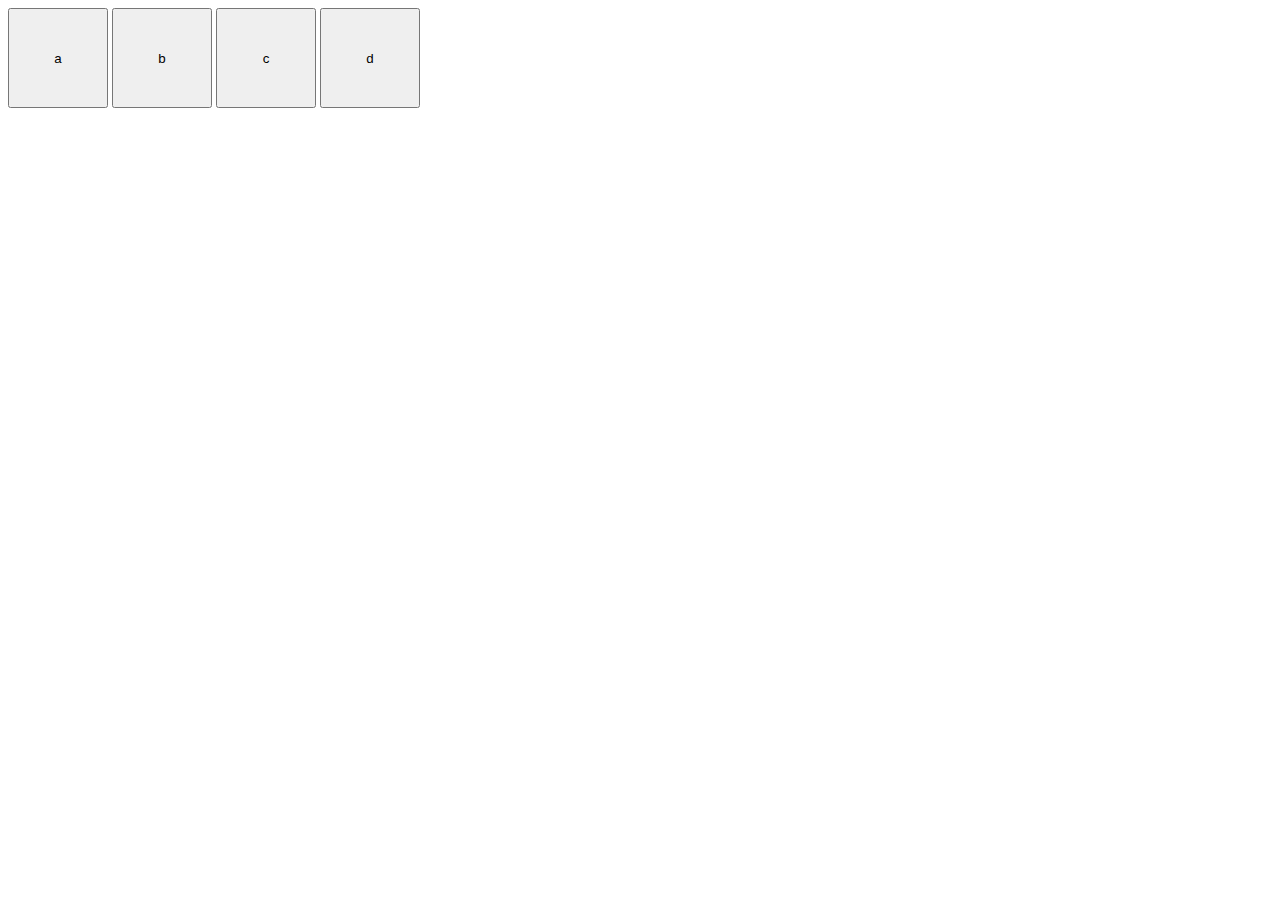
<file: js task-1/index.html>
<!DOCTYPE html>
<html lang="en">
<head>
    <meta charset="UTF-8">
    <meta http-equiv="X-UA-Compatible" content="IE=edge">
    <meta name="viewport" content="width=device-width, initial-scale=1.0">
    <title>JS task 1</title>
    <link rel="stylesheet" href="styles.css">
    
</head>
<body> 
<button id="a" type="button" class="box">a</button>
<button id="b" type="button" class="box">b</button>
<button id="c" type="button" class="box" >c</button>
<button id="d" type="button" class="box" >d</button>
<script src="script.js"></script>
</body>
</html>
</file>
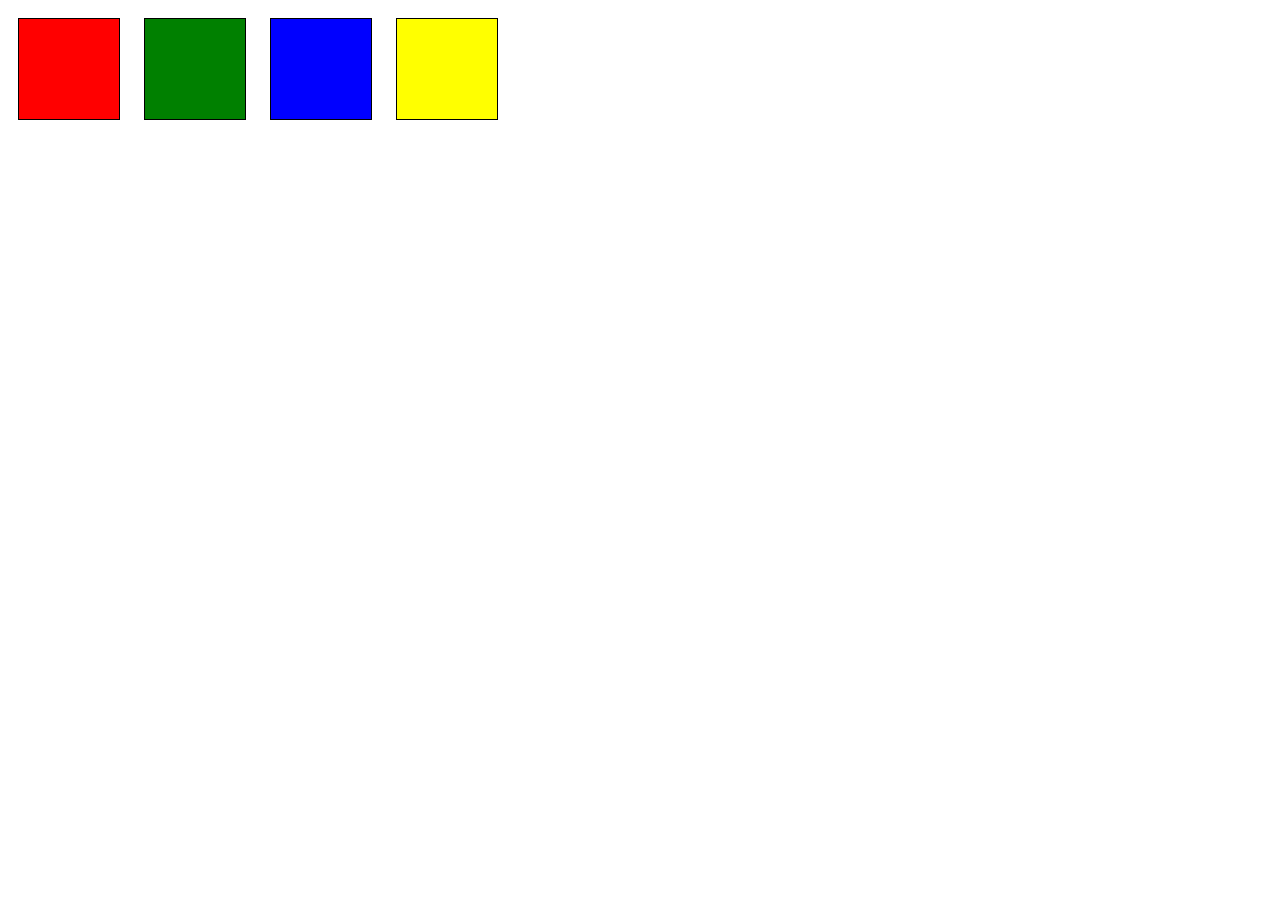
<file: js task-10/index.html>
<!DOCTYPE html>
<html lang="en">

<head>
    <meta charset="UTF-8">
    <meta http-equiv="X-UA-Compatible" content="IE=edge">
    <meta name="viewport" content="width=device-width, initial-scale=1.0">
    <title>js task-10</title>
    <link rel="stylesheet" href="styles.css">
</head>

<body>

    <div class="box red"></div>
    <div class="box green"></div>
    <div class="box blue"></div>
    <div class="box yellow"></div>

    <script src="./script.js"></script>

</body>


</html>
</file>
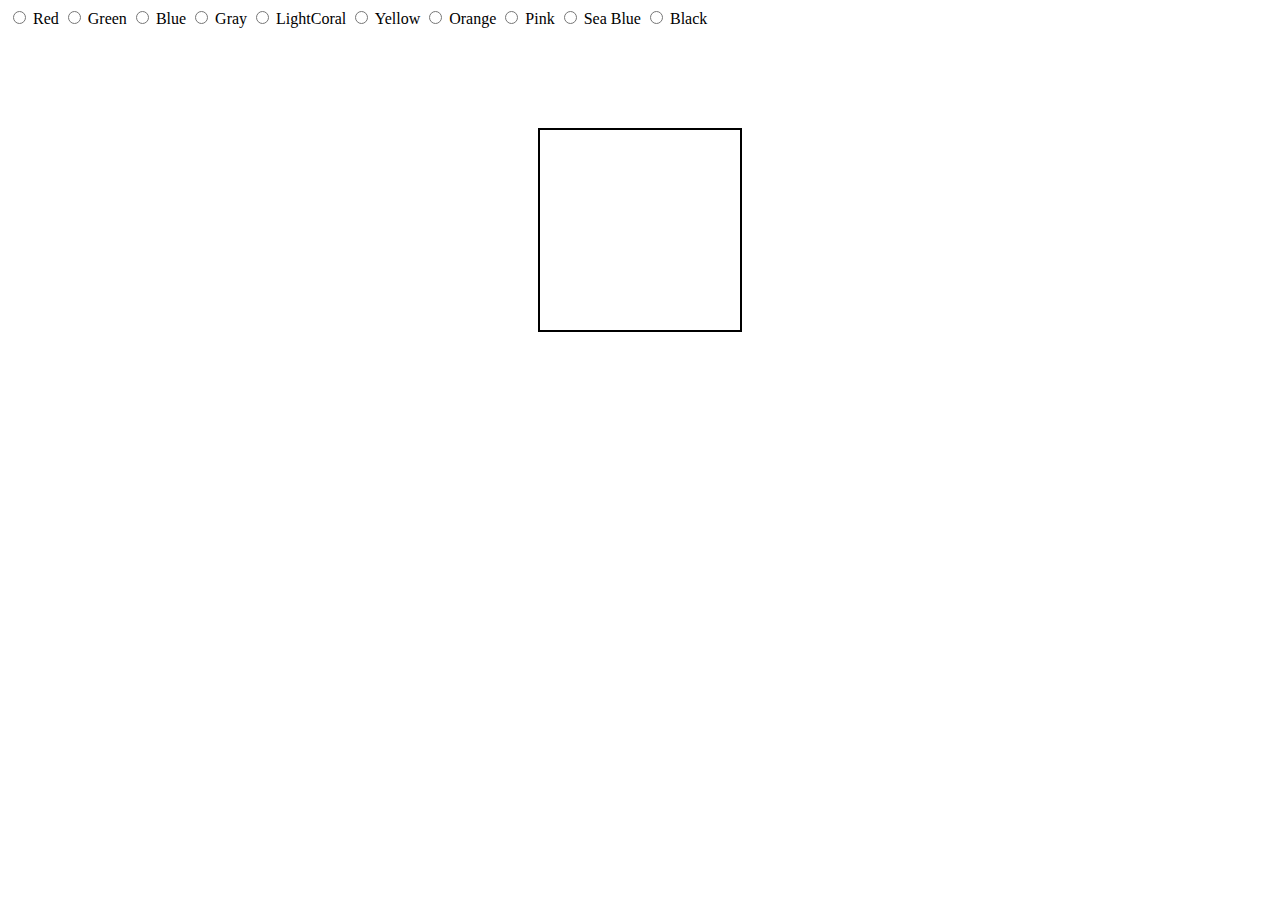
<file: js task-12/index.html>
<!DOCTYPE html>
<html lang="en">
<head>
    <meta charset="UTF-8">
    <meta http-equiv="X-UA-Compatible" content="IE=edge">
    <meta name="viewport" content="width=device-width, initial-scale=1.0">
    <title>Js Task-12</title>
    <link rel="stylesheet" href="./styles.css">
</head>
<body>
    <div>
        <label><input type="radio" name="color" value="#FF0000"> Red</label>
        <label><input type="radio" name="color" value="#00FF00"> Green</label>
        <label><input type="radio" name="color" value="#0000FF"> Blue</label>
        <label><input type="radio" name="color" value="#999999"> Gray</label>
        <label><input type="radio" name="color" value="#F08080"> LightCoral</label>
        <label><input type="radio" name="color" value="#FFC300"> Yellow</label>
        <label><input type="radio" name="color" value="#FF7F50"> Orange</label>
        <label><input type="radio" name="color" value="#DE3163"> Pink</label>
        <label><input type="radio" name="color" value="#40E0D0"> Sea Blue</label>
        <label><input type="radio" name="color" value="#454545"> Black</label>
       
        
      </div>
      <div id="box"></div>
      <script src="./script.js"></script>
</body>
</html>
</file>
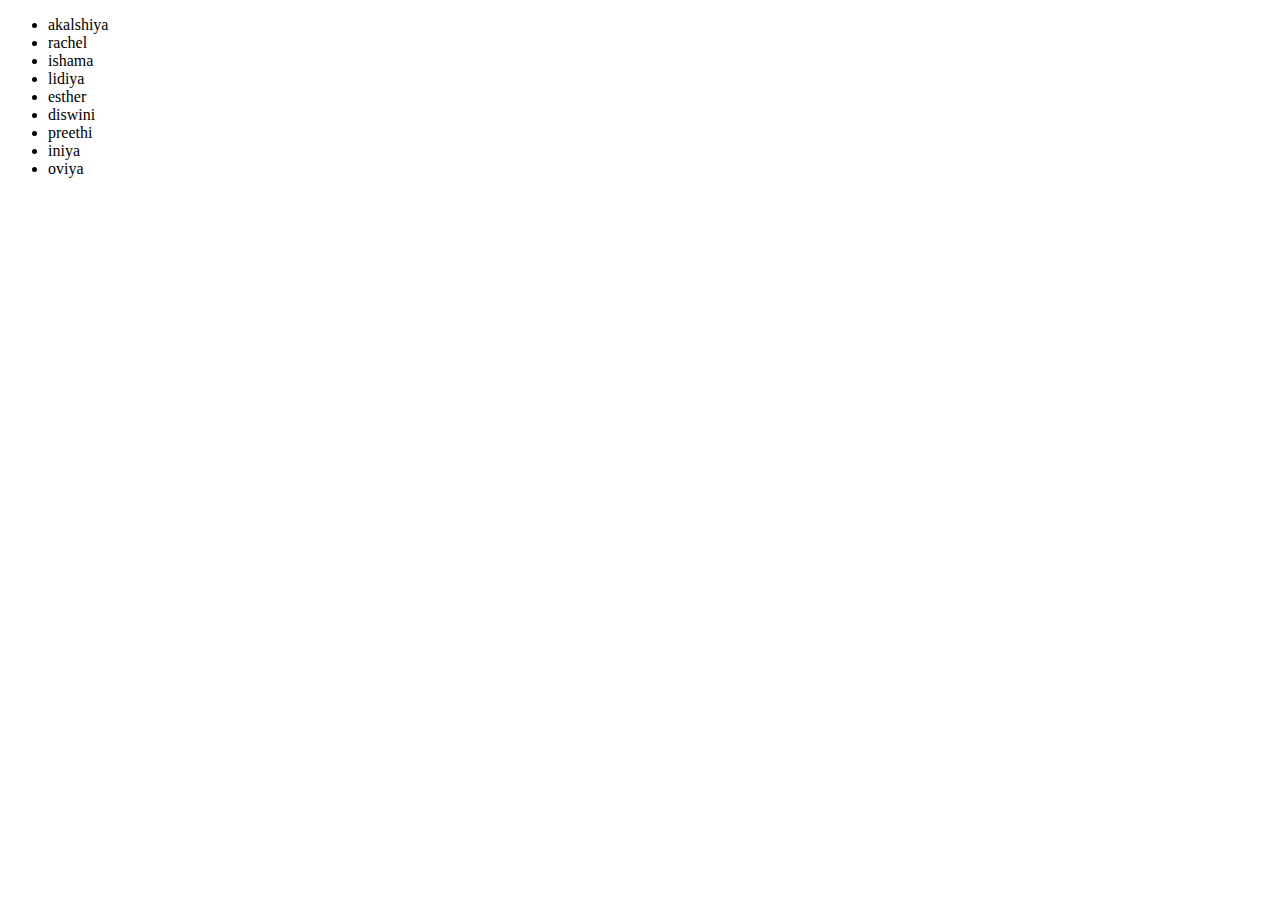
<file: js task-4/index.html>
<!DOCTYPE html>
<html lang="en">

<head>
    <meta charset="UTF-8">
    <meta http-equiv="X-UA-Compatible" content="IE=edge">
    <meta name="viewport" content="width=device-width, initial-scale=1.0">
    <title>Js task-4</title>
</head>

<body>
    <ul id="list">
        <li>akalshiya</li>
        <li>rachel</li>
        <li>ishama</li>
        <li>lidiya</li>
        <li>esther</li>
        <li>diswini</li>
        <li>preethi</li>
        <li>iniya</li>
        <li>oviya</li>
    </ul>
    <script src="./script.js"></script>

</body>


</html>
</file>
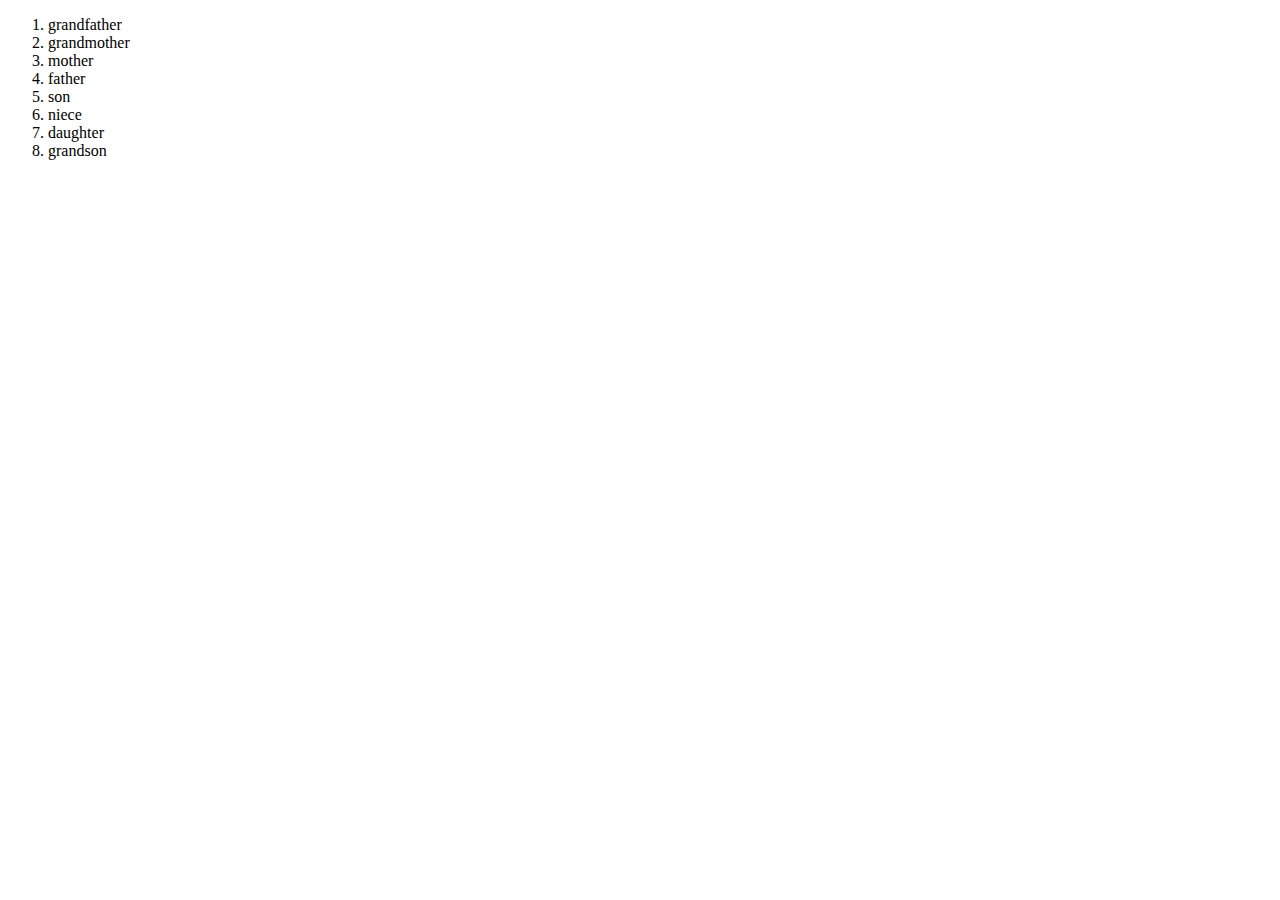
<file: js task-5/index.html>
<!DOCTYPE html>
<html lang="en">
<head>
    <meta charset="UTF-8">
    <meta http-equiv="X-UA-Compatible" content="IE=edge">
    <meta name="viewport" content="width=device-width, initial-scale=1.0">
    <title>Js task-5</title>
</head>
<body>
    
<ol id="family-members">
    <li>grandfather</li>
    <li>grandmother</li>
    <li>mother</li>
    <li>father</li>
    <li>son</li>
    <li>niece</li>
    <li>daughter</li>
    <li>grandson</li>
    </ol>
    <script src="./script.js"></script>
</body>

</html>
</file>
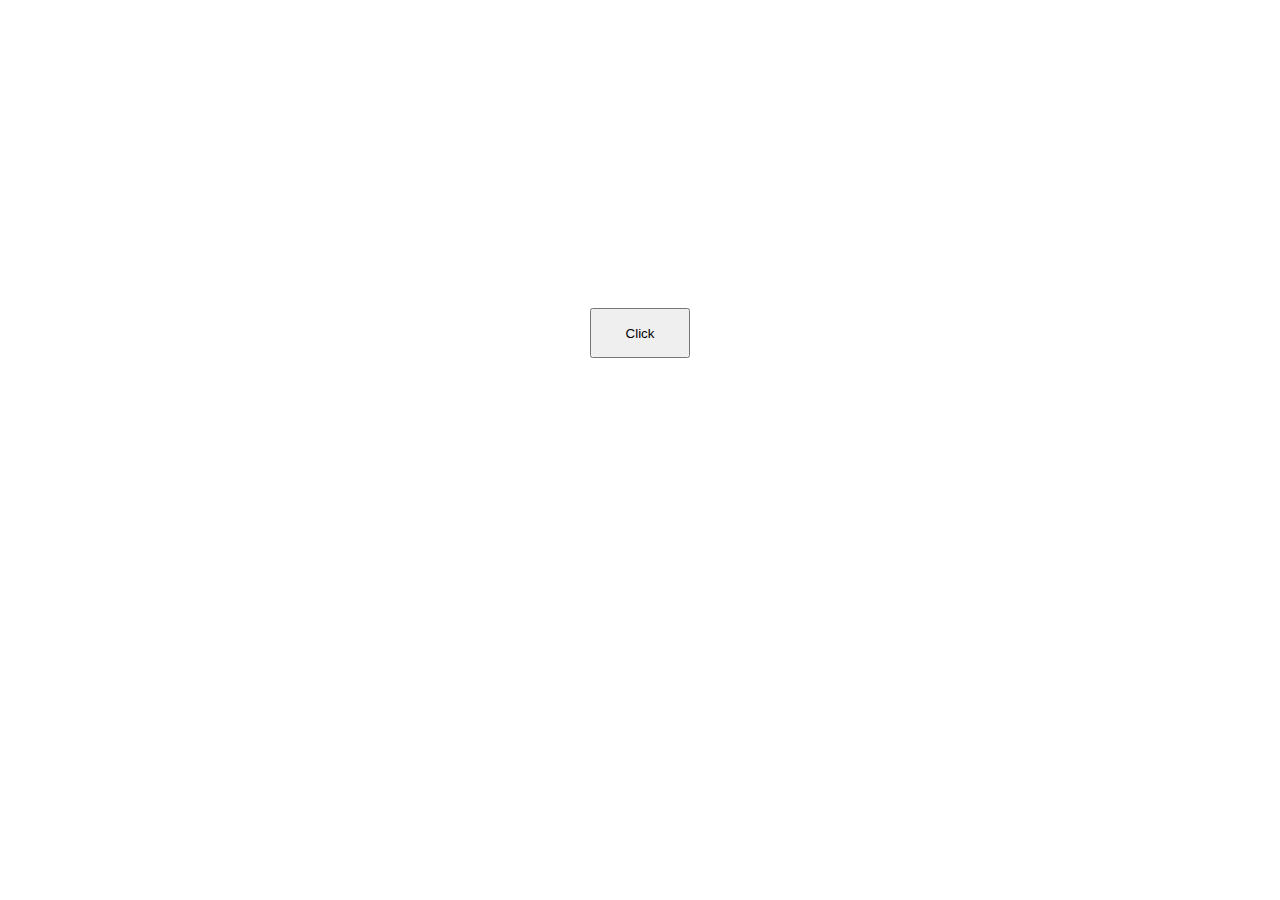
<file: js task-6/index.html>
<!DOCTYPE html>
<html lang="en">

<head>
    <meta charset="UTF-8">
    <meta http-equiv="X-UA-Compatible" content="IE=edge">
    <meta name="viewport" content="width=device-width, initial-scale=1.0">
    <title>Js task-6</title>
    <link rel="stylesheet" href="style.css">
    
</head>

<body>
    
        <button id="btn">Click</button>
   
    <script src="./script.js"></script>
</body>

</html>
</file>
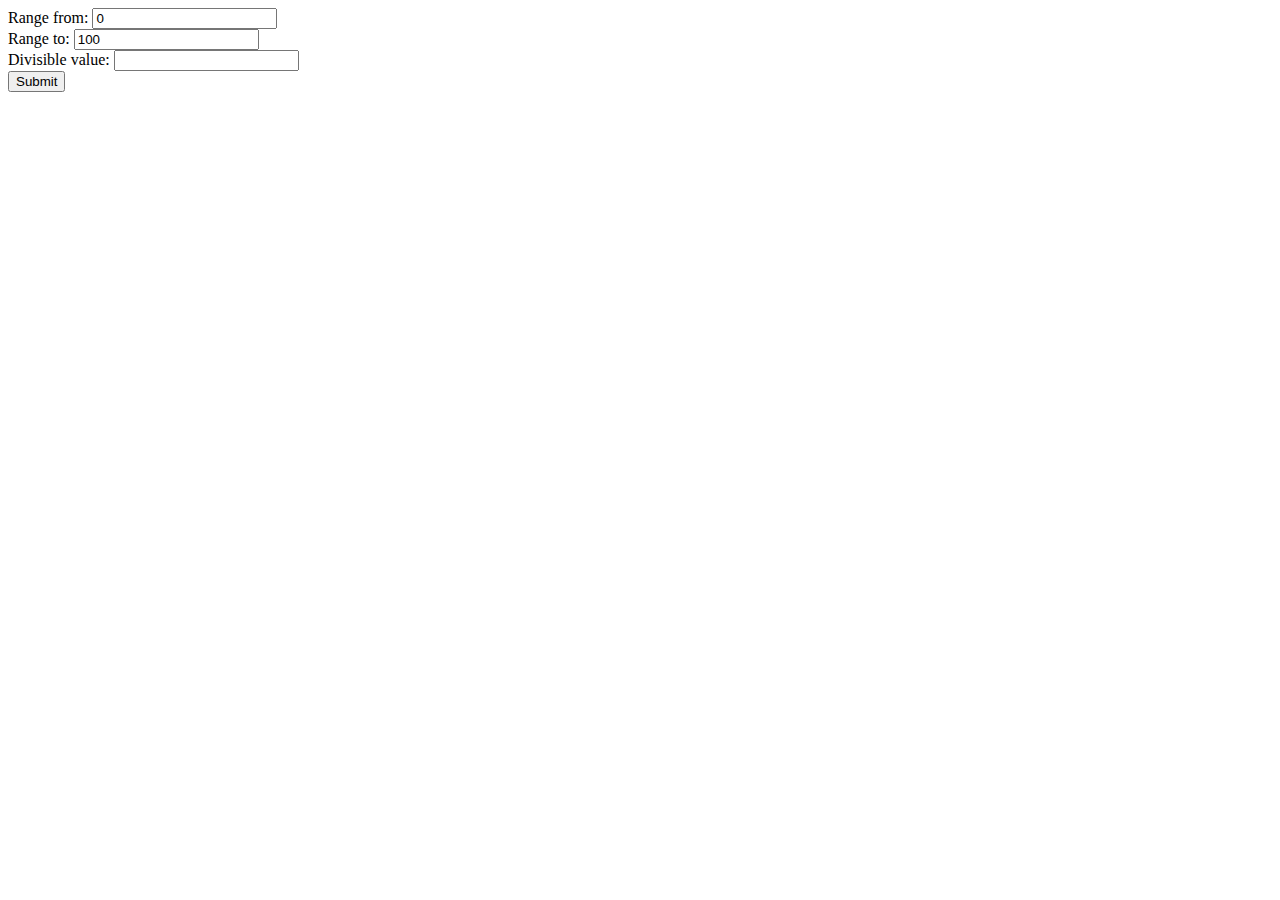
<file: js task-7/index.html>
<!DOCTYPE html>
<html lang="en">

<head>
    <meta charset="UTF-8">
    <meta http-equiv="X-UA-Compatible" content="IE=edge">
    <meta name="viewport" content="width=device-width, initial-scale=1.0">
    <title>jS task-7</title>
</head>

<body>
    <label for="range-from">Range from:</label>
    <input type="number" id="range-from" value="0"><br>

    <label for="range-to">Range to:</label>
    <input type="number" id="range-to" value="100"><br>

    <label for="divisible-value">Divisible value:</label>
    <input type="number" id="divisible-value"><br>

    <button id="submit-btn">Submit</button>

    <div id="result"></div>
    <script src="./script.js"></script>



</body>

</html>
</file>
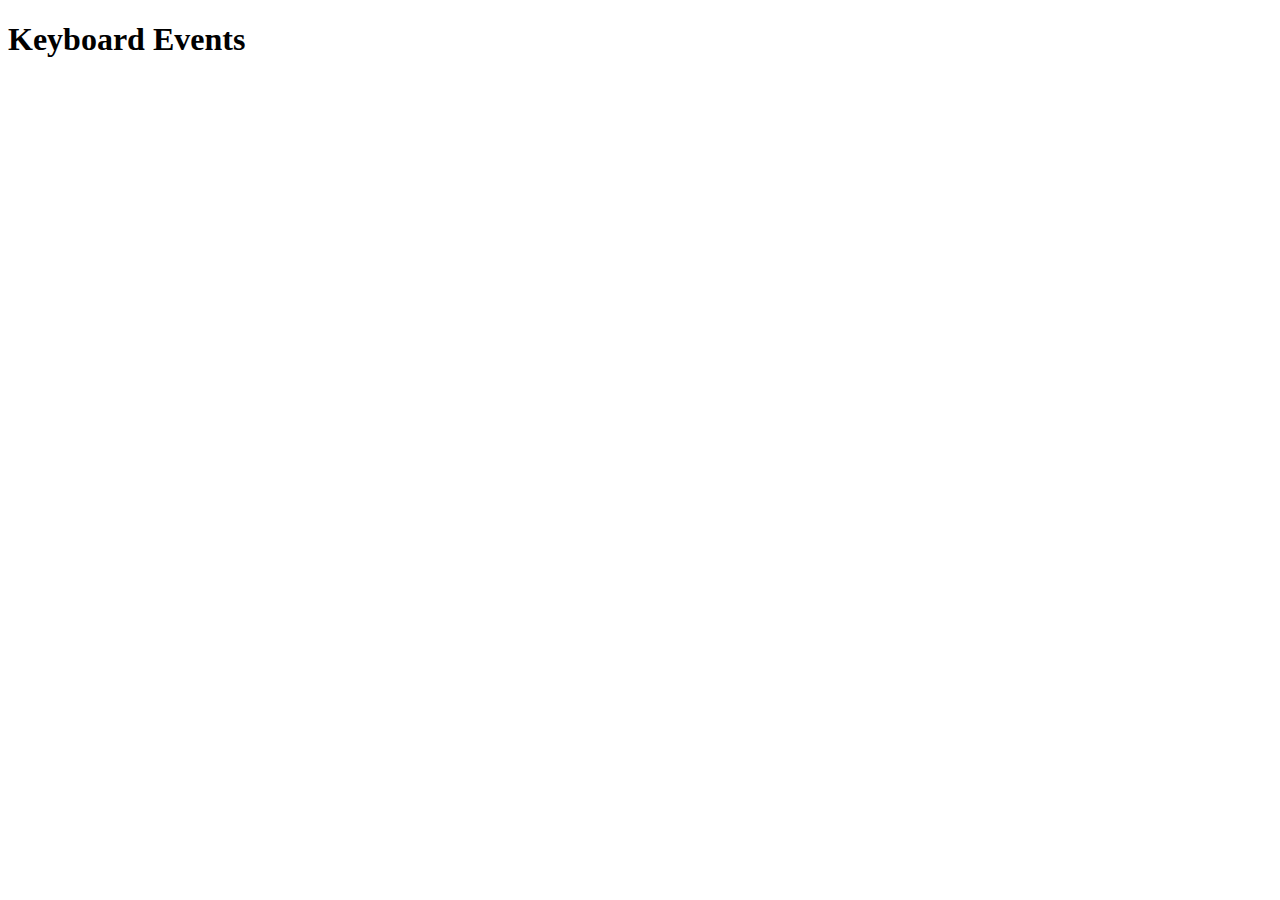
<file: js task-9/index.html>
<!DOCTYPE html>
<html lang="en">

<head>
    <meta charset="UTF-8">
    <meta http-equiv="X-UA-Compatible" content="IE=edge">
    <meta name="viewport" content="width=device-width, initial-scale=1.0">
    <title>Js task-9</title>
    <link src="stylesheet" href="./styles.css">
</head>

<body>
    <h1>Keyboard Events</h1>
    <p id="output"></p>


    <script src="./script.js"></script>
</body>


</html>
</file>
<file: js task-1/styles.css>
#b,#a,#c,#d{

    width:100px;
    height:100px;
  
  }
</file>
<file: js task-10/styles.css>
.box {
  width: 100px;
  height: 100px;
  margin: 10px;
  border: 1px solid black;
  display: inline-block;
  cursor: pointer;
}

.red {
  background-color: red;
}

.green {
  background-color: green;
}

.blue {
  background-color: blue;
}

.yellow {
  background-color: yellow;
}
/* hidden class is used to hide the box when its clicked*/

.hidden {
  display: none;

}
</file>
<file: js task-12/styles.css>
#box {
    width: 200px;
    height: 200px;
    background-color: white;
    border:2px solid black;
    margin:auto ;
    margin-top:100px;
  }
</file>
<file: js task-6/style.css>
body{
  display:flex;
  justify-content:center;
  
}
#btn{
 margin-top: 300px;
 width:100px;
 height:50px;
}
</file>
